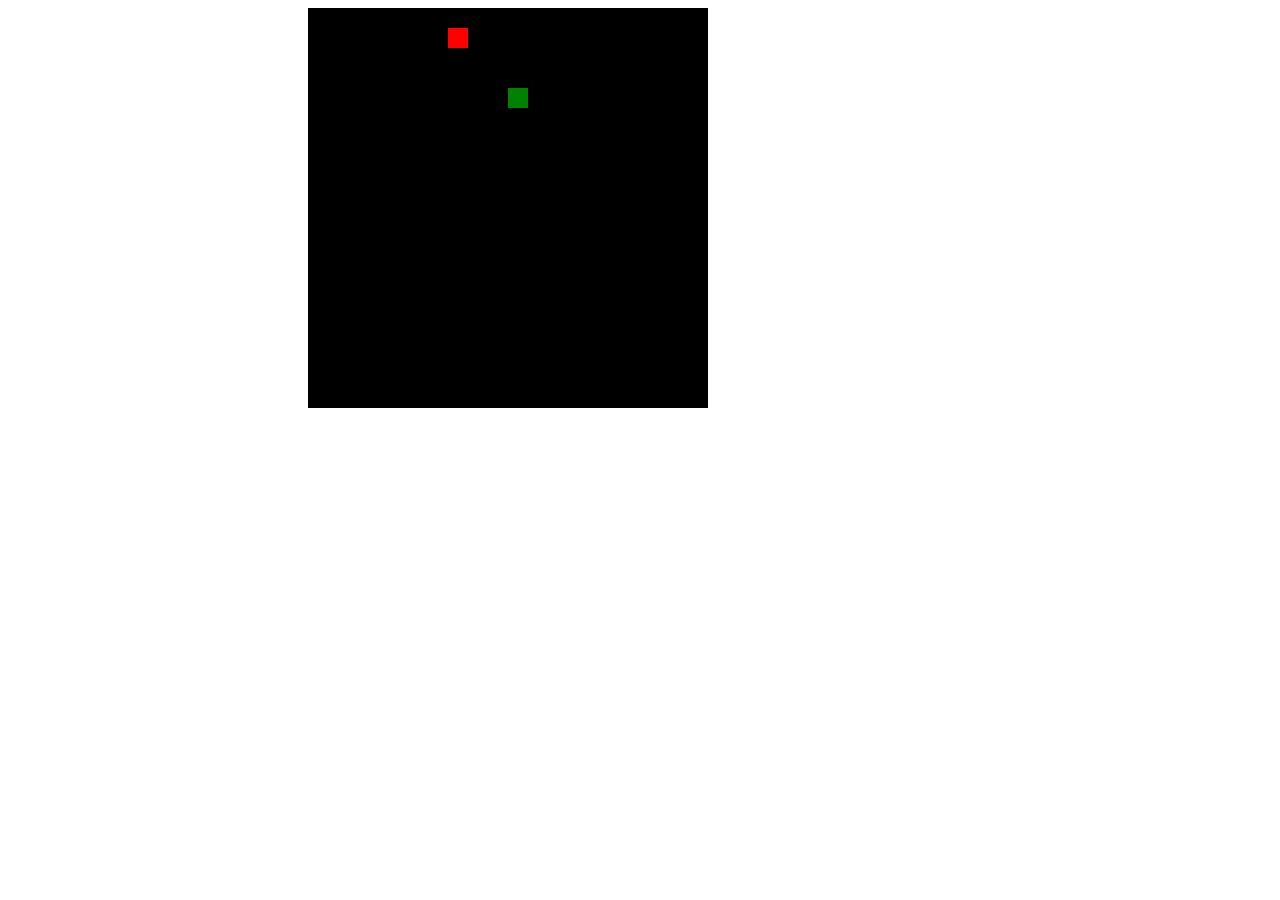
<file: snake/index.html>
<html>
	<head>
		<title>Snake JS</title>
		<script src="./snake.js"></script>
		<script src="./jquery-1.10.1.js"></script>
		<script src="./underscore.js"></script>		
		<script src="./snakeUI.js"></script>		
		<link rel="stylesheet" type="text/css" href="stylesheet.css">
	</head>
	
	<body>
		<div id="board"></div>
	</body>
	
</html>
</file>
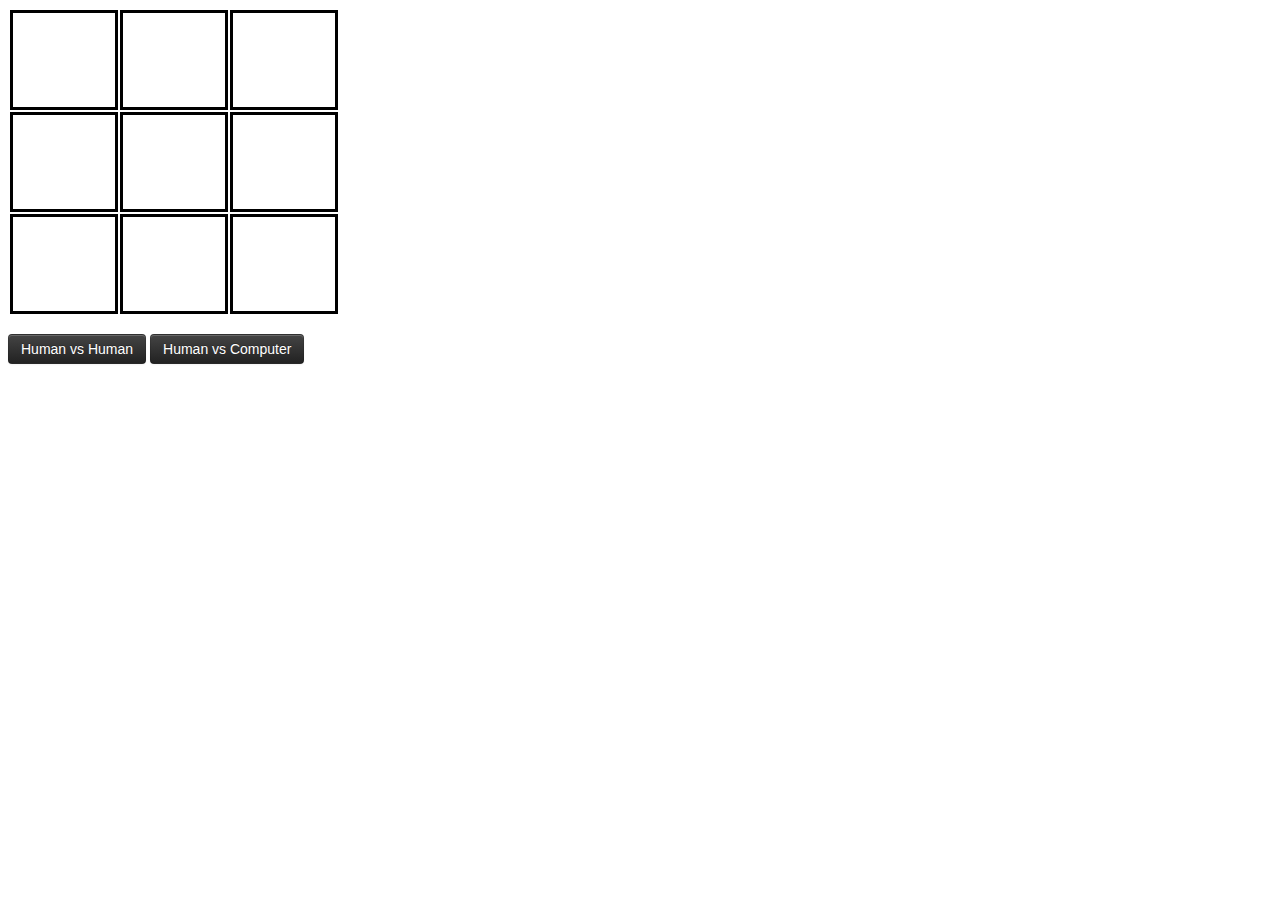
<file: tic_tac_toe/index.html>
<html>
	<head>
		<script src="../jquery-1.10.1.js"></script>
		<script src="./app.js"></script>
		<script src="./tic_tac_toe.js"></script>
		<link rel="stylesheet" type="text/css" href="tic_tac_toe.css">
		<style>
			.box {
				border: 3px solid black;
				width:100px;
				height:100px;
				text-align:center;
				font-size:48px;
				font-family:"Futura";
			}

			.yellow {
				color:yellow;
			}

			.green {
				color:green;
			}
		</style>
	</head>

	<body>
		<table>
			<tr>
				<td class="box" id="1"></td>
				<td class="box" id="2"></td>
				<td class="box" id="3"></td>
			</tr>

			<tr>
				<td class="box" id="4"></td>
				<td class="box" id="5"></td>
				<td class="box" id="6"></td>
			</tr>

			<tr>
				<td class="box" id="7"></td>
				<td class="box" id="8"></td>
				<td class="box" id="9"></td>
			</tr>
		</table><br>

			<button class="btn btn-inverse humanvhuman">Human vs Human</button>
			<button class="btn btn-inverse humanvcomp">Human vs Computer</button>
	</body>

</html>
</file>
<file: snake/stylesheet.css>
.box { 
	width:20px; 
	height:20px; 
  background-color:black;
	float:left;
}
				 
.row { 
	width:1500px;
	height:20px;
}
			 
.green { background-color:green; }

.red { background-color:red; }

#board { padding-left:300px;}
</file>
<file: tic_tac_toe/tic_tac_toe.css>
.border {
	border-style:solid;
	border-width:5px;
}
/* button */
.btn {
  display: inline-block;
  *display: inline;
  /* IE7 inline-block hack */

  *zoom: 1;
  padding: 4px 12px;
  margin-bottom: 0;
  font-size: 14px;
  line-height: 20px;
  text-align: center;
  vertical-align: middle;
  cursor: pointer;
  color: #333333;
  text-shadow: 0 1px 1px rgba(255, 255, 255, 0.75);
  background-color: #f5f5f5;
  background-image: -moz-linear-gradient(top, #ffffff, #e6e6e6);
  background-image: -webkit-gradient(linear, 0 0, 0 100%, from(#ffffff), to(#e6e6e6));
  background-image: -webkit-linear-gradient(top, #ffffff, #e6e6e6);
  background-image: -o-linear-gradient(top, #ffffff, #e6e6e6);
  background-image: linear-gradient(to bottom, #ffffff, #e6e6e6);
  background-repeat: repeat-x;
  filter: progid:DXImageTransform.Microsoft.gradient(startColorstr='#ffffffff', endColorstr='#ffe6e6e6', GradientType=0);
  border-color: #e6e6e6 #e6e6e6 #bfbfbf;
  border-color: rgba(0, 0, 0, 0.1) rgba(0, 0, 0, 0.1) rgba(0, 0, 0, 0.25);
  *background-color: #e6e6e6;
  /* Darken IE7 buttons by default so they stand out more given they won't have borders */

  filter: progid:DXImageTransform.Microsoft.gradient(enabled = false);
  border: 1px solid #cccccc;
  *border: 0;
  border-bottom-color: #b3b3b3;
  -webkit-border-radius: 4px;
  -moz-border-radius: 4px;
  border-radius: 4px;
  *margin-left: .3em;
  -webkit-box-shadow: inset 0 1px 0 rgba(255,255,255,.2), 0 1px 2px rgba(0,0,0,.05);
  -moz-box-shadow: inset 0 1px 0 rgba(255,255,255,.2), 0 1px 2px rgba(0,0,0,.05);
  box-shadow: inset 0 1px 0 rgba(255,255,255,.2), 0 1px 2px rgba(0,0,0,.05);
}

.btn:hover,
.btn:focus,
.btn:active,
.btn.active,
.btn.disabled,
.btn[disabled] {
  color: #333333;
  background-color: #e6e6e6;
  *background-color: #d9d9d9;
}

.btn:active,
.btn.active {
  background-color: #cccccc \9;
}

.btn:first-child {
  *margin-left: 0;
}

.btn:hover,
.btn:focus {
  color: #333333;
  text-decoration: none;
  background-position: 0 -15px;
  -webkit-transition: background-position 0.1s linear;
  -moz-transition: background-position 0.1s linear;
  -o-transition: background-position 0.1s linear;
  transition: background-position 0.1s linear;
}

.btn:focus {
  outline: thin dotted #333;
  outline: 5px auto -webkit-focus-ring-color;
  outline-offset: -2px;
}

.btn.active,
.btn:active {
  background-image: none;
  outline: 0;
  -webkit-box-shadow: inset 0 2px 4px rgba(0,0,0,.15), 0 1px 2px rgba(0,0,0,.05);
  -moz-box-shadow: inset 0 2px 4px rgba(0,0,0,.15), 0 1px 2px rgba(0,0,0,.05);
  box-shadow: inset 0 2px 4px rgba(0,0,0,.15), 0 1px 2px rgba(0,0,0,.05);
}

.btn[disabled] {
  cursor: default;
  background-image: none;
  opacity: 0.65;
  filter: alpha(opacity=65);
  -webkit-box-shadow: none;
  -moz-box-shadow: none;
  box-shadow: none;
}

input[type="submit"].btn-block,
input[type="reset"].btn-block,
input[type="button"].btn-block {
  width: 100%;
}

.btn-inverse.active {
  color: rgba(255, 255, 255, 0.75);
}

.btn-inverse {
  color: #ffffff;
  text-shadow: 0 -1px 0 rgba(0, 0, 0, 0.25);
  background-color: #363636;
  background-image: -moz-linear-gradient(top, #444444, #222222);
  background-image: -webkit-gradient(linear, 0 0, 0 100%, from(#444444), to(#222222));
  background-image: -webkit-linear-gradient(top, #444444, #222222);
  background-image: -o-linear-gradient(top, #444444, #222222);
  background-image: linear-gradient(to bottom, #444444, #222222);
  background-repeat: repeat-x;
  filter: progid:DXImageTransform.Microsoft.gradient(startColorstr='#ff444444', endColorstr='#ff222222', GradientType=0);
  border-color: #222222 #222222 #000000;
  border-color: rgba(0, 0, 0, 0.1) rgba(0, 0, 0, 0.1) rgba(0, 0, 0, 0.25);
  *background-color: #222222;
  /* Darken IE7 buttons by default so they stand out more given they won't have borders */

  filter: progid:DXImageTransform.Microsoft.gradient(enabled = false);
}
.btn-inverse:hover,
.btn-inverse:focus,
.btn-inverse:active,
.btn-inverse.active,
.btn-inverse.disabled,
.btn-inverse[disabled] {
  color: #ffffff;
  background-color: #222222;
  *background-color: #151515;
}
.btn-inverse:active,
.btn-inverse.active {
  background-color: #080808 \9;
}
</file>
